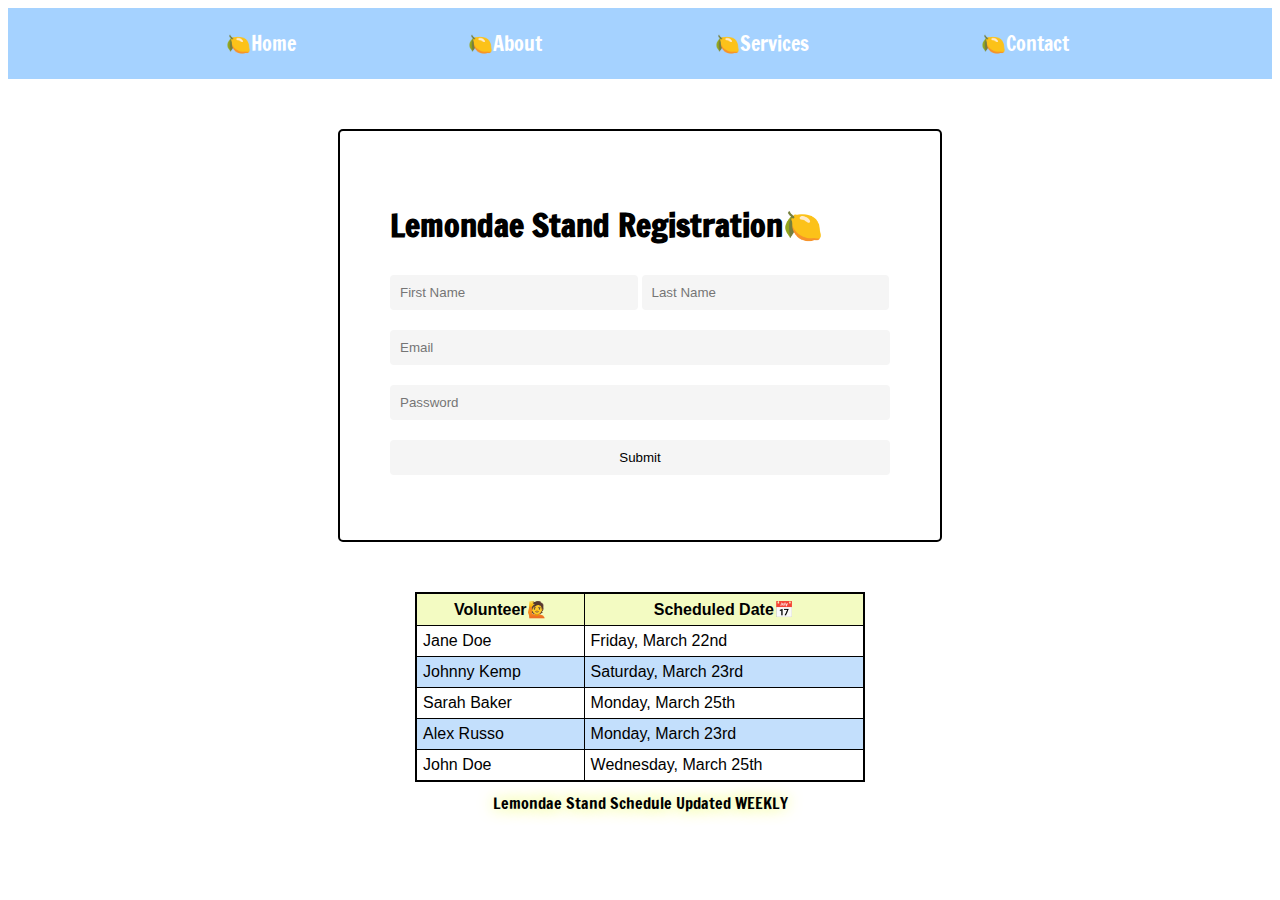
<file: Task 2/index.html>
<!DOCTYPE html>
<html lang="en">
<head>
    <meta charset="UTF-8">
    <meta name="viewport" content="width=device-width, initial-scale=1.0">
    <title>Styling Forms,List & Tables</title>
    <style>
        @import url('https://fonts.googleapis.com/css2?family=Francois+One&display=swap');
    </style>
    <link rel="stylesheet" href="style.css">
</head>
<body>
    <header>
        <nav>
            <ul>
                <li><a href="/Task 2/index.html">Home</a></li>
                <li><a href="/Task 2/index.html">About</a></li>
                <li><a href="/Task 2/index.html">Services</a></li>
                <li><a href="/Task 2/index.html">Contact</a></li>
            </ul>
        </nav>
    </header>

    <div class="container">
        <form action="/Task 2/index.html">
            <h1>Lemondae Stand Registration🍋</h1>

            <input type="text" placeholder="First Name" name="fname" id="fname">

            <input type="text" placeholder="Last Name" name="lname" id="lname">
            
            <input type="email" placeholder="Email" name="email" id="email">
            
            <input type="password" placeholder="Password" name="password" id="password">

            <button type="submit">Submit</button>
        </form>
    </div>

    <div class="container">
        <table>
            <thead>
                <tr>
                    <th>Volunteer🙋</th>
                    <th>Scheduled Date📅</th>
                </tr>
            </thead>
            <tbody>
                <tr>
                    <td>Jane Doe</td>
                    <td>Friday, March 22nd</td>
                </tr>
                <tr>
                    <td>Johnny Kemp</td>
                    <td>Saturday, March 23rd</td>
                </tr>
                <tr>
                    <td>Sarah Baker</td>
                    <td>Monday, March 25th</td>
                </tr>
                <tr>
                    <td>Alex Russo</td>
                    <td>Monday, March 23rd</td>
                </tr>
                <tr>
                    <td>John Doe</td>
                    <td>Wednesday, March 25th</td>
                </tr>
                <caption>Lemondae Stand Schedule Updated WEEKLY</caption>
            </tbody>
        
        </table>
    </div>
</body>
</html>
</file>
<file: Task 2/style.css>
body{
    font-family: "Francois One", serif;
}
container{
    text-align: center;
}


form{
    max-width: 500px;
    margin: 50px auto;
    padding: 50px;
    border: 2px solid;
    border-radius: 5px;
}

input[name='fname'], input[name='lname']{
    width: 49.5%;
}

input, textarea, button{
    width: 100%;
    padding: 10px;
    margin-top: 5px;
    margin-bottom: 15px;
    border: 1px;
    border-radius: 4px;
    box-sizing: border-box;
    background-color: whitesmoke;
}

input:hover, textarea:hover{
    box-shadow: rgb(172, 232, 255) 0 0 15px ;
}
input:focus, textarea:focus{
    box-shadow: rgb(230, 255, 70) 0 0 15px ;
}

button:hover{
    background-color: rgb(165, 210, 255);
    transform: scale(1);
    
}
header{
    background-color:  rgb(165, 210, 255);
    padding: 5px;
}

ul{
    overflow: hidden;
    display: flex;
    justify-content: space-evenly;
}

li{
    float: left;
    list-style-type:"🍋";
    font-size: 20px;   
    
}

li a{
    text-decoration: none;
    color: white;
}

li a:visited{
    text-decoration: none;
}
li a:hover{
    text-decoration: underline;
}

table{
    width: 450px;
    margin-left: auto;
    margin-right: auto;
    border-collapse: collapse;
    border: 2px solid;
}

thead{
    background-color:rgb(243, 251, 194) ;
    border-bottom: 1px solid;
}
th,td{
    padding: 6px;
    border: 1px solid;
    font-family: Arial, Helvetica, sans-serif;
}
tbody > tr:nth-of-type(even){
    background-color: rgb(195, 223, 252) ;

}

caption{
    caption-side: bottom;
    padding: 10px;
    text-shadow: rgb(230, 255, 70) 0 0 15px ;
}
</file>
